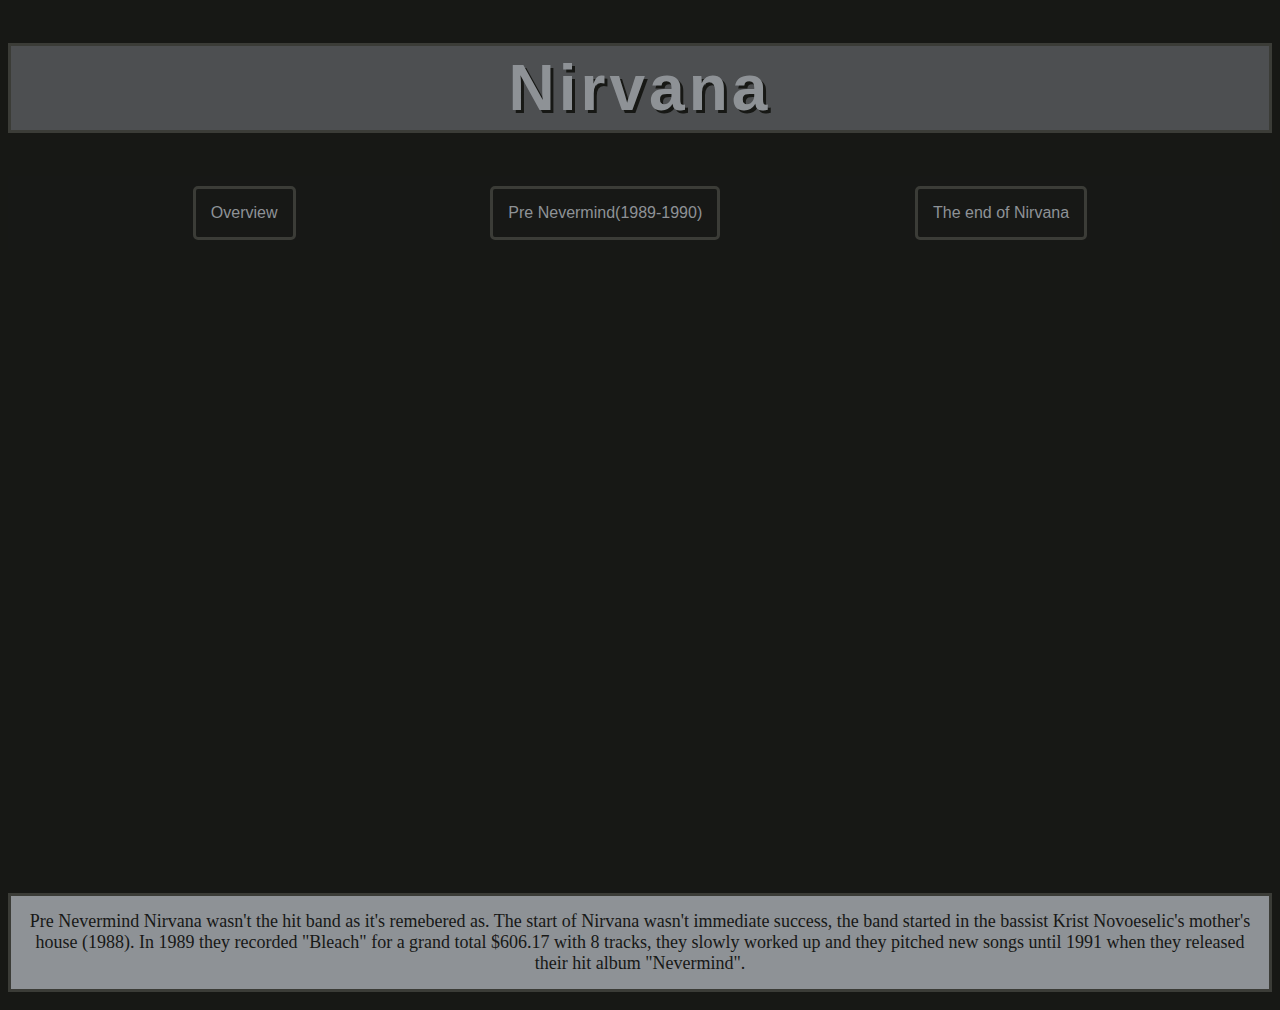
<file: bleach.html>
<!DOCTYPE html>
<html lang="en">
<head>
  <meta charset="UTF-8">
  <meta name="viewport" content="width=device-width, initial-scale=1.0">
  <title>Document</title>
  <link rel="stylesheet" href="styles.css">
</head>
<body>
  <div class="bleach">
    <h1 class="title">Nirvana</h1>
    <div class="nav">
      <a href="index.html">Overview</a>
      <a href="bleach.html">Pre Nevermind(1989-1990)</a>
      <a href="final.html">The end of Nirvana</a>
    </div>
  </div>
    <iframe width="1104" height="621" src="https://www.youtube.com/embed/7vzLb_FHmto?list=RD7vzLb_FHmto" title="Nirvana (live concert) - May 26th, 1989, Green River Community College, Auburn, WA (complete show!)" frameborder="0" allow="accelerometer; autoplay; clipboard-write; encrypted-media; gyroscope; picture-in-picture; web-share" referrerpolicy="strict-origin-when-cross-origin" autoplay loop></iframe></video>
    <p class="scream">Pre Nevermind Nirvana wasn't the hit band as it's remebered as. The start of Nirvana wasn't immediate success, the band started in the bassist Krist Novoeselic's mother's house (1988). In 1989 they recorded "Bleach" for a grand total $606.17 with 8 tracks, they slowly worked up and they pitched new songs until 1991 when they released their hit album "Nevermind".</p>
</body>
</html>
</file>
<file: styles.css>
body  {
  background-color: #171815;
  overflow-x: hidden;
}

.nav{
  display: flex;
  flex-direction: row;
  justify-content: space-evenly;
  align-items: center;
  background-color: #171816;
  position: relative;
}

.nav a {
  border:  #3b3c37 solid 3px;
  background-color: #171816;
  margin: 5px;
  padding: 15px;
  text-decoration: none;
  color: #8e9296;
  margin: 10px;
  font-family: impact, sans-serif;
  border-radius: 5px;
}

.nav a:hover {
  border:  #3b3c37 solid 3px;
  background-color: #292a29;
  margin: 5px;
  padding: 15px;
  text-decoration: none;
  color: #8e9296;
  transition: 600ms;
}

.nav::after {
  border:  #f1f2ec solid 3px;
  background-color: #c8c9c8;
  margin: 5px;
  padding: 15px;
  text-decoration: none;
  color: #4d4f51;
}

.ee{
  animation: ats 32s;
  transform: translate(-100vw);
}

.ve{
  animation: ats 32s;
  animation-delay: 1000ms;
  transform: translate(-100vw);
}

.re{
  animation: ats 32s;
  animation-delay: 2000ms;
  transform: translate(-100vw);
}

.te{
  animation: ats 32s;
  animation-delay: 2000ms;
  transform: translate(-100vw);
}

@keyframes ats {
  0%{
    transform: translateX(-100vw);
  }
  100%{
    transform: translateX(500vw);
  }
}
.title {
   font-family: Impact, sans-serif;
   font-size: 4em;
   color: #8e9296;
   text-align: center;
   letter-spacing: 4px;
   text-shadow: 3px 3px 0px #171815;
   border: #3b3c37 3px solid;
   background-color: #4d4f51;
   padding: 5px;
  
}

.scream {
  font-size: 18px;
  border: #3b3c37 solid 3px;
  background-color: #8e9296;
  padding: 15px;
  color: #171816;
  font-family: "Libre+Bondoni";
  text-align: center;
}

.screams {
  font-size: 18px;
  border: #3b3c37 solid 3px;
  background-color: #8e9296;
  padding: 15px;
  color: #171816;
  font-family: "Libre+Bondoni";
  text-align: center;
  font-size: smaller;
  margin: auto;
}






video {
  display: block;
  width: 80%;
  margin: 0 auto;
  background-color: #f1f2ec;
  background-blend-mode: color-burn;
}
</file>
